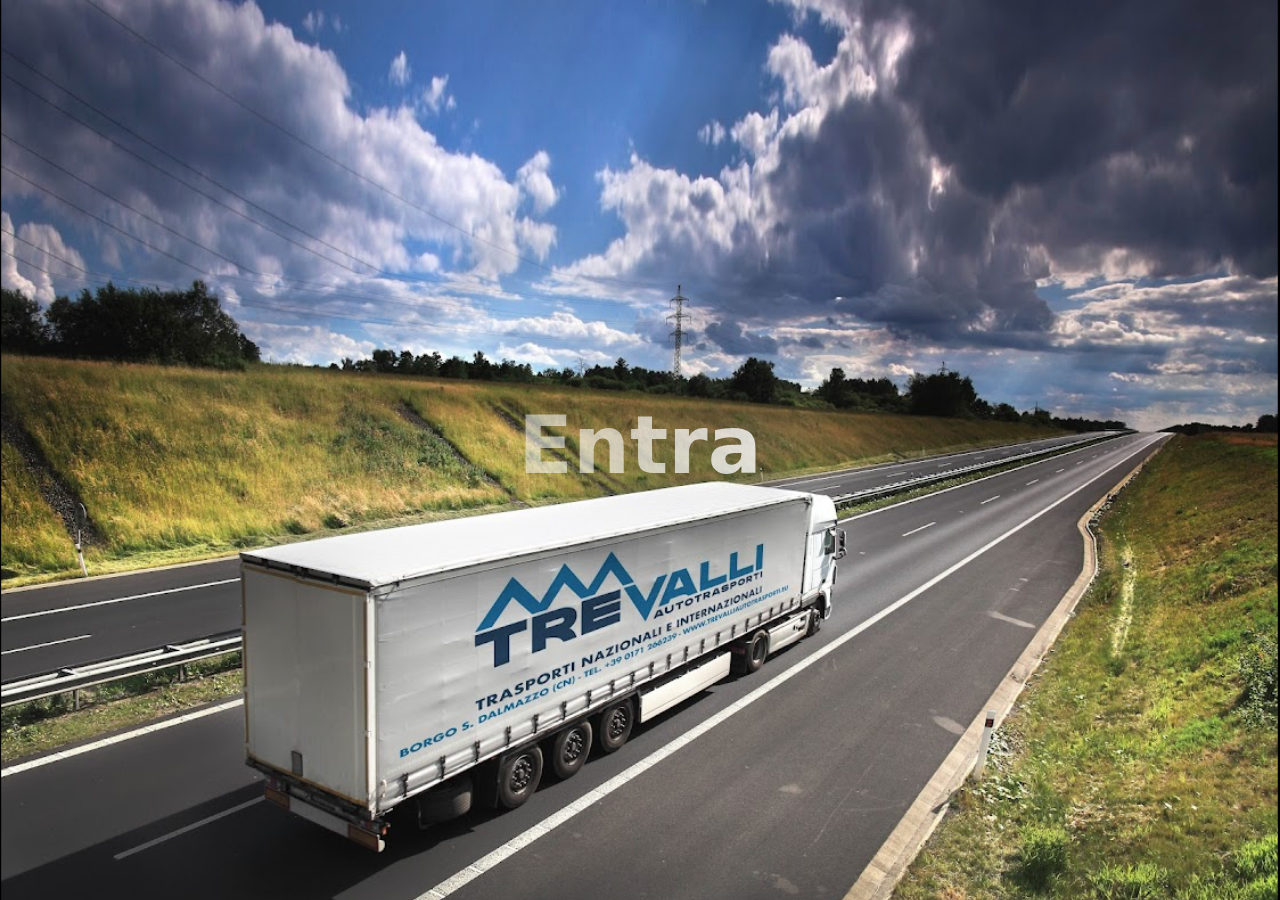
<file: index.html>
<!DOCTYPE html>
<html lang="it">
<head>
    <meta charset="UTF-8">
    <meta http-equiv="X-UA-Compatible" content="IE=edge">
    <meta name="viewport" content="width=device-width, initial-scale=1.0">
    <title>Land page</title>
    <link rel="stylesheet" href="./css/style.css?ts=<?=time()?>&quot" defer>
    <link href="https://cdn.jsdelivr.net/npm/bootstrap@5.3.3/dist/css/bootstrap.min.css" rel="stylesheet" integrity="sha384-QWTKZyjpPEjISv5WaRU9OFeRpok6YctnYmDr5pNlyT2bRjXh0JMhjY6hW+ALEwIH" crossorigin="anonymous">
</head>
<body>

    <div class="position-absolute top-50 start-50 translate-middle">
        <h1><a href="./main/home.html"  class="transparent-text">Entra</a></h1>     <!--landing page con link che porta alla home page--> 
    </div>      
</body>
<script src="https://cdn.jsdelivr.net/npm/bootstrap@5.3.3/dist/js/bootstrap.bundle.min.js" integrity="sha384-YvpcrYf0tY3lHB60NNkmXc5s9fDVZLESaAA55NDzOxhy9GkcIdslK1eN7N6jIeHz" crossorigin="anonymous"></script>
</html>
</file>
<file: css/style.css>
:root{
    --primary: #185c81;
}


body{
    background-image: url(../img/background.jpeg);
    background-repeat: no-repeat;
    background-size: cover;   
    background-position: center center;
    background-attachment: fixed;
    height: 100vh;
}

.transparent-text {
    font-size: 5rem;
    font-weight: bold;
    color: transparent;
    background-image: linear-gradient(
        to right, 
        rgba(255, 255, 255, 0.5) 0%, 
        rgba(255, 255, 255, 0.8) 100%
    );
    background-clip: text;
    -webkit-background-clip: text;
    background-size: 100% 100%;
    text-decoration: none;
}

.transparent-text::before {
    content: 'Entra';
    position: absolute;
    top: 0;
    left: 0;
    color: var(--primary);
    width: 0;
    overflow: hidden;
    white-space: nowrap;
    transition: width 0.5s ease;
}

.transparent-text::after {
    content: '';
    position: absolute;
    bottom: 0px;
    left: 50%;
    width: 0;
    height: 6px;
    background-color: var(--primary);
    transition: 
        width 0.3s ease-in-out,
        left 0.3s ease-in-out;
}

.transparent-text:hover::after {
    width: 100%;
    left: 0;
}

.transparent-text:hover::before {
    width: 100%;
    cursor: pointer;
}
</file>
